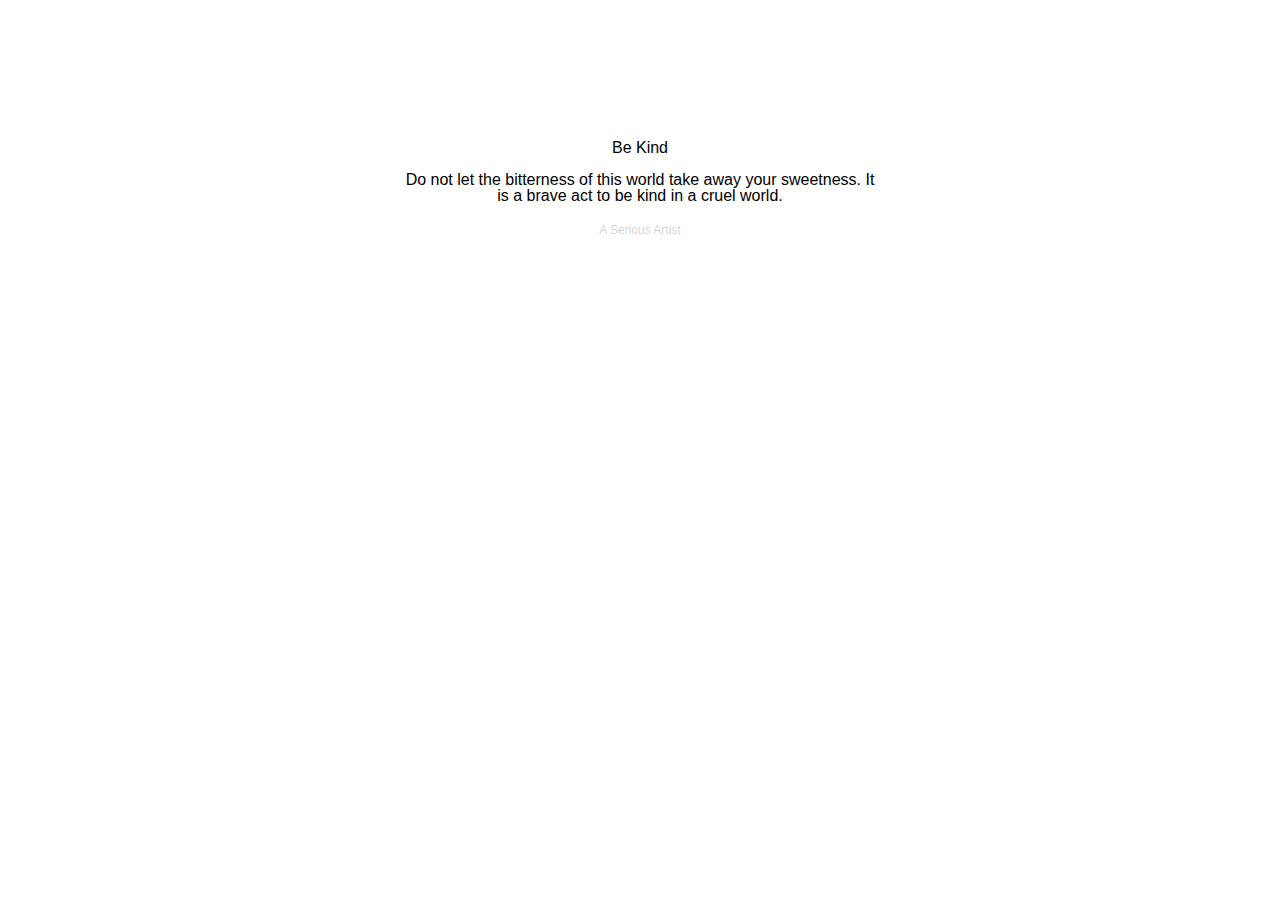
<file: index.html>
<!DOCTYPE html>
<html lang="en">
<head>
	<meta charset="utf-8">
	<title>Virgen</title>
	<link rel="stylesheet" href="css/style.css">
	<!--[if IE]>
		<script src="http://html5shiv.googlecode.com/svn/trunk/html5.js"></script>
	<![endif]-->
</head>

<body id="home">

	<div class="globalFrame">
		<div class="wrapperFrame">

		<header class="header"><a href="mailto:jevirgen@gmail.com" class="fade-in">J.VIRGEN</a>
            <hr class="headerRuler fade">
            <a class="navButton" href="http://revoltika.tumblr.com">Art</a>
            <a class="navButton" href="http://github.com/jaimevirgen">Code</a>
            <a class="navButton" href="http://jaimevirgen.com/assets/JaimeVirgenResume.pdf">CV</a>
        </header>
        <article class="main">

			<h1>Be Kind</h1>
			<br>
			<p>Do not let the bitterness of this world take away your sweetness. It is a brave act to be
			kind in a cruel world.
			</p>

		</article>
		<footer class="footer">A Serious Artist</footer>
		</div>	<!-- end of WrapperFrame -->
	</div> <!-- End of GlobalFrame -->

</body>
</html>
</file>
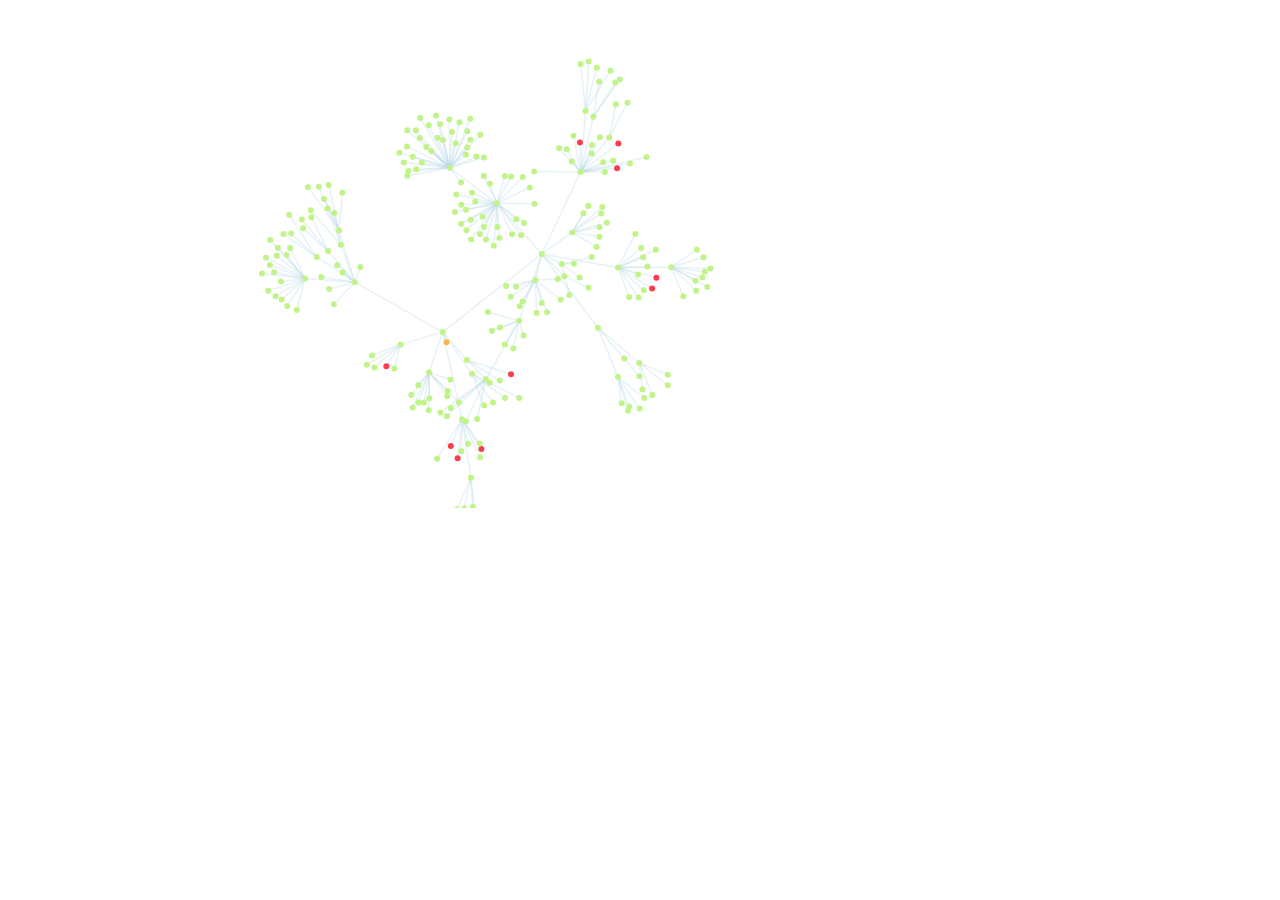
<file: linkGraph.html>
<!DOCTYPE html>
<meta charset="utf-8">
<title>Force-Directed Graph</title>
<style>
html {
    background-color: #fff;
}

.node {
    cursor: pointer;
    stroke: #3182bd;
    stroke-width: 1.5px;
}

.link {
    fill: none;
    stroke: #9ecae1;
    stroke-width: 1.5px;
}
</style>
<body>
<script src="js/d3.min.js"></script>
<script>

let apiResponse = {
    pages: [
        {
            title: 'Documentation',
            path: '/Documentation',
            count: 5,
            brokencount: 2,
            redirectcount: 2,
            externalcount: 1,
            links: [
                {
                    href: '/Documentation/Branding_Responsive',
                    type: 'internal',
                    to: '/Documentation/Branding_Responsive_2',
                    status: 302,
                    query: {
                        'mt-learningpath': 'branding',
                        'utm-source': 'twitter',
                        'productId': 1
                    },
                    text: 'Branding Responsive is cool',
                    indexable: true
                },
                {
                    href: 'http://google.com',
                    type: 'external',
                    status: 200,
                    indexable: false,
                    text: 'they who must not be named'
                },
                {
                    href: '/Documentation/Burp',
                    type: 'internal',
                    status: 404,
                    text: 'This is but a dream',
                    indexable: true
                }
            ]
        }
    ]
};

function getGraphData(response) {
	// let nodeData = response;

	var nodeData = {
		"nodes":[
		    {"name":"Myriel","group":1},
		    {"name":"Napoleon","group":1},
		    {"name":"Mlle.Baptistine","group":1},
		],
		"links":[
			{"source":1,"target":0,"value":1},
		    {"source":2,"target":0,"value":8},
		    {"source":3,"target":0,"value":10},
		    {"source":3,"target":2,"value":6},
		]
	};

	return nodeData
}

var width = 960,
    height = 500,
    root;

var force = d3.layout.force()
    .size([width, height])
    .on("tick", tick);

var svg = d3.select("body").append("svg")
    .attr("width", width)
    .attr("height", height);

var link = svg.selectAll(".link"),
    node = svg.selectAll(".node");

d3.json("miserables.json", function(error, json) {
  if (error) throw error;

  root = json;
  update();
});

function update() {
  var nodes = flatten(root),
      links = d3.layout.tree().links(nodes);

  // Restart the force layout.
  force
      .nodes(nodes)
      .links(links)
      .start();

  // Update the links…
  link = link.data(links, function(d) { return d.target.id; });

  // Exit any old links.
  link.exit().remove();

  // Enter any new links.
  link.enter().insert("line", ".node")
      .attr("class", "link")
      .attr("x1", function(d) { return d.source.x; })
      .attr("y1", function(d) { return d.source.y; })
      .attr("x2", function(d) { return d.target.x; })
      .attr("y2", function(d) { return d.target.y; })
      .style("opacity", 0.25);

  // Update the nodes…
  node = node.data(nodes, function(d) { return d.id; }).style("fill", color);

  // Exit any old nodes.
  node.exit().remove();

  // Enter any new nodes.
  node.enter().append("circle")
      .attr("class", "node")
      .attr("cx", function(d) { return d.x; })
      .attr("cy", function(d) { return d.y; })
      .attr("r", function(d) { return 3; })
      .style("stroke", "none")
      .style("fill", color)
      .on("click", click)
      .call(force.drag);
}

function tick() {
  link.attr("x1", function(d) { return d.source.x; })
      .attr("y1", function(d) { return d.source.y; })
      .attr("x2", function(d) { return d.target.x; })
      .attr("y2", function(d) { return d.target.y; })
      .attr("y2", function(d) { return d.target.y; });

  node.attr("cx", function(d) { return d.x; })
      .attr("cy", function(d) { return d.y; });
}

// Color leaf nodes orange, and packages white or blue.
function color(d) {
	var stateColour = d.size > 17000 ? "#fd3c4c" :  d.size > 15000 ? "#ffb646" : "#c0f488";
  return d._children ? "#3182bd" : d.children ? "#c0f488" : stateColour;
}

// Toggle children on click.
function click(d) {
  if (!d3.event.defaultPrevented) {
    if (d.children) {
      d._children = d.children;
      d.children = null;
    } else {
      d.children = d._children;
      d._children = null;
    }
    update();
  }
}

// Returns a list of all nodes under the root.
function flatten(root) {
  var nodes = [], i = 0;

  function recurse(node) {
    if (node.children) node.children.forEach(recurse);
    if (!node.id) node.id = ++i;
    nodes.push(node);
  }

  recurse(root);
  return nodes;
}

</script>
</file>
<file: css/style.css>
/*------------------------------------*\
    RESET
\*------------------------------------*/
/* http://meyerweb.com/eric/tools/css/reset/
    v2.0b1 | 201101
    NOTE:WORK IN PROGRESS
    USE WITH CAUTION AND TEST WITH ABANDON */

html,body,div,span,applet,object,iframe,
h1,h2,h3,h4,h5,h6,p,blockquote,pre,
a,abbr,acronym,address,big,cite,code,
del,dfn,em,img,ins,kbd,q,s,samp,
small,strike,strong,sub,sup,tt,var,
b,u,i,center,
dl,dt,dd,ol,ul,li,
fieldset,form,label,legend,
table,caption,tbody,tfoot,thead,tr,th,td,
article,aside,canvas,details,figcaption,figure,
footer,header,hgroup,menu,nav,section,summary,
time,mark,audio,video{
    margin:0;
    padding:0;
    border:0;
    outline:0;
    font-size:100%;
    font:inherit;
    vertical-align:baseline;
}
/* HTML5 display-role reset for older browsers */
article,aside,details,figcaption,figure,
footer,header,hgroup,menu,nav,section{
    display:block;
}
body{
    line-height:1;
}
ol,ul{
    list-style:none;
}
blockquote,q{
    quotes:none;
}
blockquote:before,blockquote:after,
q:before,q:after{
    content:’’;
    content:none;
}
/* remember to define visible focus styles!
:focus{
    outline:?????;
} */

/* remember to highlight inserts somehow! */
ins{
    text-decoration:none;
}
del{
    text-decoration:line-through;
}

table{
    border-collapse:collapse;
    border-spacing:0;
}


/*------------------------------------*\
    $MAIN
\*------------------------------------*/

html,body {
    background-color: #ffffff;
    height: 100%;
    width: 100%;
    overflow-y: scroll;
}

@font-face {
      font-family: "ClearSansThin";
      src: url("http://jaimevirgen.com/css/ClearSans-Thin.ttf") format('truetype');
    }

body { font-family: "ClearSansThin", helvetica, arial, sans-serif; font-weight: 100; }

html,body { height: 100%; margin: 0px; padding: 0px; }

a, a:hover, a:active, a:link {color: #000; text-decoration: none;}


.globalFrame {
    box-sizing: border-box;
    border-color: #fff;
    border-width: 1em;
    border-style: solid;
    min-height: 100%;
    background: url(http://jaimevirgen.com/img/bg.jpg) no-repeat center center fixed;
    /*background-color: grey;*/
    -webkit-background-size: cover;
    -moz-background-size: cover;
    -o-background-size: cover;
    background-size: cover;
}


.wrapperFrame{
  display: -webkit-box;
  display: -moz-box;
  display: -ms-flexbox;
  display: -webkit-flex;
  display: flex;
  -webkit-flex-flow: row wrap;
  flex-flow: row wrap;
  font-weight: bold;
  text-align: center;
  width: 500px;
  margin: auto auto;
}

.wrapperFrame > * {
  padding: 10px;
  flex: 1 100%;
  font-weight: 100;
}

article {
	background-color: #fff;
	text-align: center;
}

/* FOOTER */

.footer {
  background: white;
  font-size: 0.75em;
  margin-bottom: 50px;
  color: rgba(0,0,0,0.2);
}


/* HEADER */
.header {
  margin-top: 50px;
  background-color: rgba(255,255,255,1);
  font-weight: 800;
}

.headerRuler {
    width: 50%;
    margin: auto auto;
    margin-top: 10px;
    color: (0,0,0,0.1);
}


.fade-in {
    opacity: 0;
    -webkit-animation: fade-in 1.5s forwards;
    -webkit-animation-delay: 0.5s;
    animation: fade-in 1.5s forwards, slide-down 1.5s forwards;
    animation-delay: 0.5s;
}

@-webkit-keyframes fade-in {
    0%    { opacity: 0; transform: translateY(-15px); }
    100%  { opacity: 100; transform: translateY(0px); }
}

@keyframes fade-in {
   0%   { opacity: 0; transform: translateY(-15px); }
   100% { opacity: 100; transform: translateY(0px); }
}

.fade{
    opacity: 0;
    -webkit-animation: fade 2s forwards;
    -webkit-animation-delay: 1.5s;
    animation: fade 2s forwards;
    animation-delay: 1.5s;
}

@keyframes fade {
   0%   { opacity: 0; }
   100% { opacity: 100; }
}

.navButton {
  font-size: 0.85em;
  font-weight: 100;
  color: rgba(0,0,0,0.33);
  padding: 5px;
    opacity: 0;
    -webkit-animation: fade 2s forwards;
    -webkit-animation-delay: 1.5s;
    animation: fade 2s forwards;
    animation-delay: 1.5s;
}
</file>
